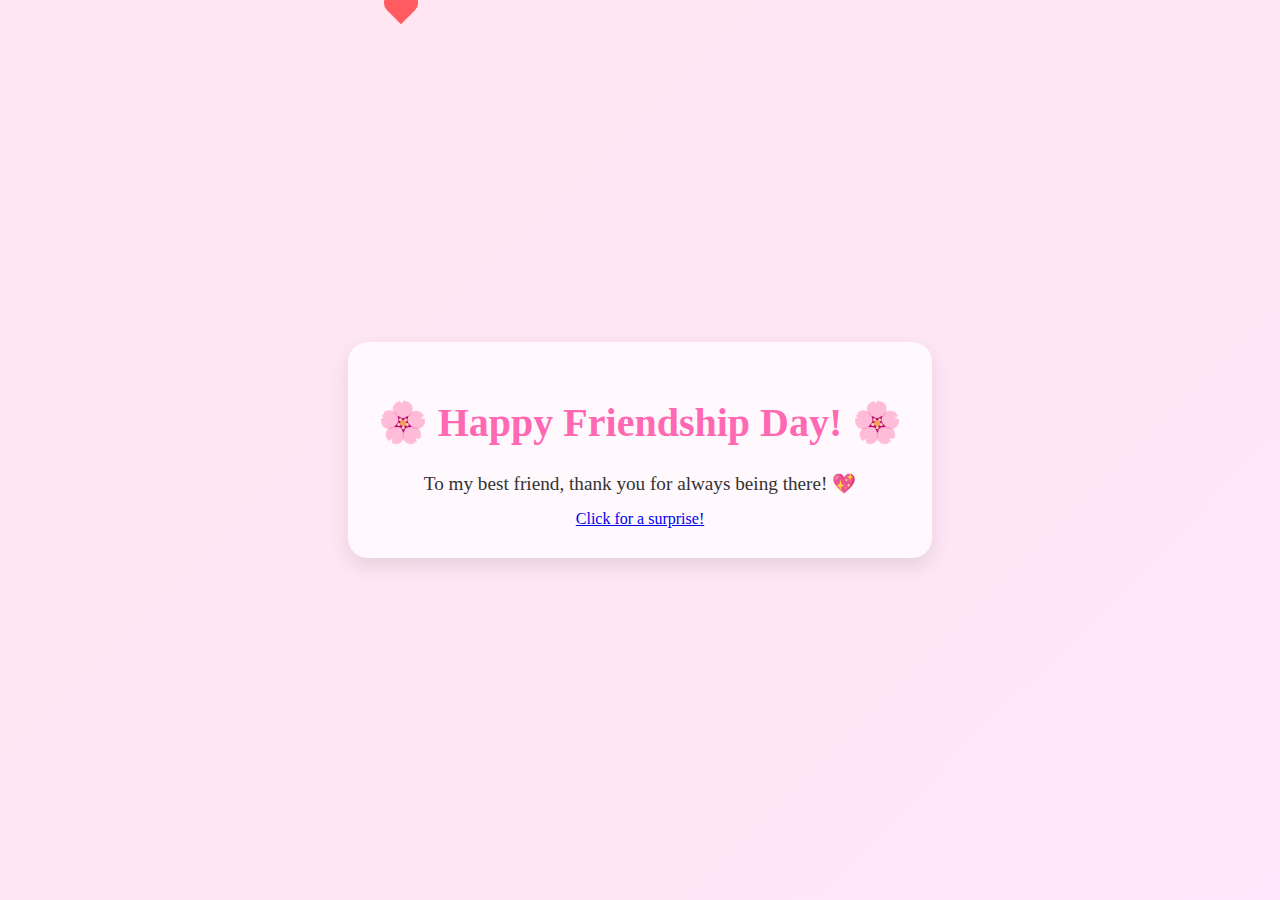
<file: index.html>
<!DOCTYPE html>
<html lang="en">
<head>
  <meta charset="UTF-8" />
  <meta name="viewport" content="width=device-width, initial-scale=1.0"/>
  <title>Happy Friendship Day!</title>
  <link rel="stylesheet" href="style.css" />
</head>
<body>
  <div class="container">
    <h1>🌸 Happy Friendship Day! 🌸</h1>
    <p class="message">To my best friend, thank you for always being there! 💖</p>
    <a href="poem.html" class="surprise-btn">Click for a surprise!</a>
  </div>
  <div class="hearts"></div>

  <script src="script.js"></script>
</body>
</html>
</file>
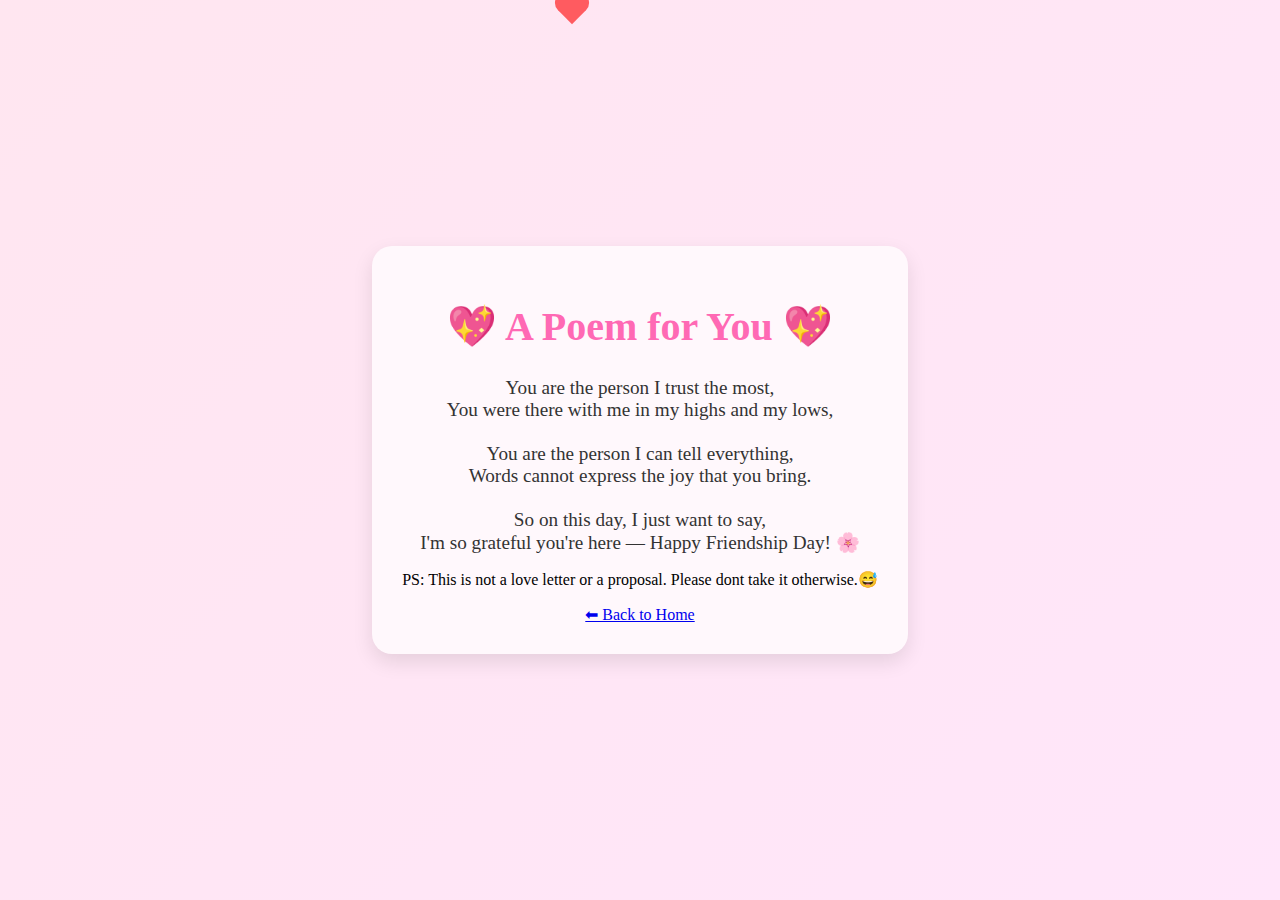
<file: poem.html>
<!DOCTYPE html>
<html lang="en">
<head>
  <meta charset="UTF-8" />
  <meta name="viewport" content="width=device-width, initial-scale=1.0"/>
  <title>Your Friendship Poem</title>
    <style>
        /* Hide the iframe, only the audio will play */
        iframe {
            width: 0;
            height: 0;
            visibility: hidden;  /* Hide the iframe but let it play audio */
        }
    </style>
  <link rel="stylesheet" href="style.css" />
</head>
 <!-- YouTube Embed for Audio Only -->
    <div class="youtube-player">
      <!-- Embed YouTube video (hidden, just audio plays) -->
        <iframe 
            src="https://www.youtube.com/embed/21XOT_a6z84?autoplay=1&mute=0&controls=0&showinfo=0&autohide=1&loop=1&playlist=21XOT_a6z84"
            title="YouTube audio player" 
            frameborder="0" 
            allow="accelerometer; autoplay; clipboard-write; encrypted-media; gyroscope; picture-in-picture" 
            allowfullscreen>
        </iframe>
    </div>
<body>
  <div class="container">
    <h1>💖 A Poem for You 💖</h1>
    <p class="message">
      You are the person I trust the most,<br>
      You were there with me in my highs and my lows,<br><br>
      You are the person I can tell everything,<br>
      Words cannot express the joy that you bring.<br><br>
      So on this day, I just want to say,<br>
      I'm so grateful you're here — Happy Friendship Day! 🌸
    </p>
    <p>PS: This is not a love letter or a proposal. Please dont take it otherwise.😅</p>
    <a href="index.html" class="surprise-btn">⬅ Back to Home</a>
  </div>

  <div class="hearts"></div>
  <script src="script.js"></script>
</body>
</html>
</file>
<file: style.css>
body {
  margin: 0;
  font-family: 'Comic Sans MS', cursive;
  background: linear-gradient(135deg, #ffe6f0, #ffe6fa);
  display: flex;
  justify-content: center;
  align-items: center;
  height: 100vh;
  overflow: hidden;
}

.container {
  text-align: center;
  background: #fff8fc;
  padding: 30px;
  border-radius: 20px;
  box-shadow: 0 8px 20px rgba(0, 0, 0, 0.1);
}

h1 {
  color: #ff69b4;
  font-size: 2.5em;
}

.message {
  font-size: 1.2em;
  margin: 15px 0;
  color: #333;
}

button {
  background-color: #ffb6c1;
  border: none;
  padding: 12px 25px;
  border-radius: 25px;
  font-size: 1em;
  cursor: pointer;
  transition: 0.3s;
}

button:hover {
  background-color: #ff85a2;
}

.popup {
  position: fixed;
  top: 50%;
  left: 50%;
  transform: translate(-50%, -50%) scale(0);
  background: white;
  padding: 30px;
  border-radius: 20px;
  box-shadow: 0 0 20px rgba(0,0,0,0.2);
  text-align: center;
  z-index: 999;
  transition: transform 0.3s ease-in-out;
}

.popup p {
  font-size: 1.2em;
  margin-bottom: 20px;
}

.popup.show {
  transform: translate(-50%, -50%) scale(1);
}

.hearts {
  position: absolute;
  top: 0;
  left: 0;
  width: 100%;
  height: 100%;
  pointer-events: none;
  overflow: hidden;
}

.heart {
  position: absolute;
  width: 20px;
  height: 20px;
  background: red;
  transform: rotate(45deg);
  animation: float 6s infinite;
  opacity: 0.6;
}

.heart::before,
.heart::after {
  content: '';
  position: absolute;
  width: 20px;
  height: 20px;
  background: red;
  border-radius: 50%;
}

.heart::before {
  top: -10px;
  left: 0;
}

.heart::after {
  left: -10px;
  top: 0;
}

@keyframes float {
  0% {
    transform: translateY(100vh) rotate(45deg);
  }
  100% {
    transform: translateY(-10vh) rotate(45deg);
  }
}
</file>
